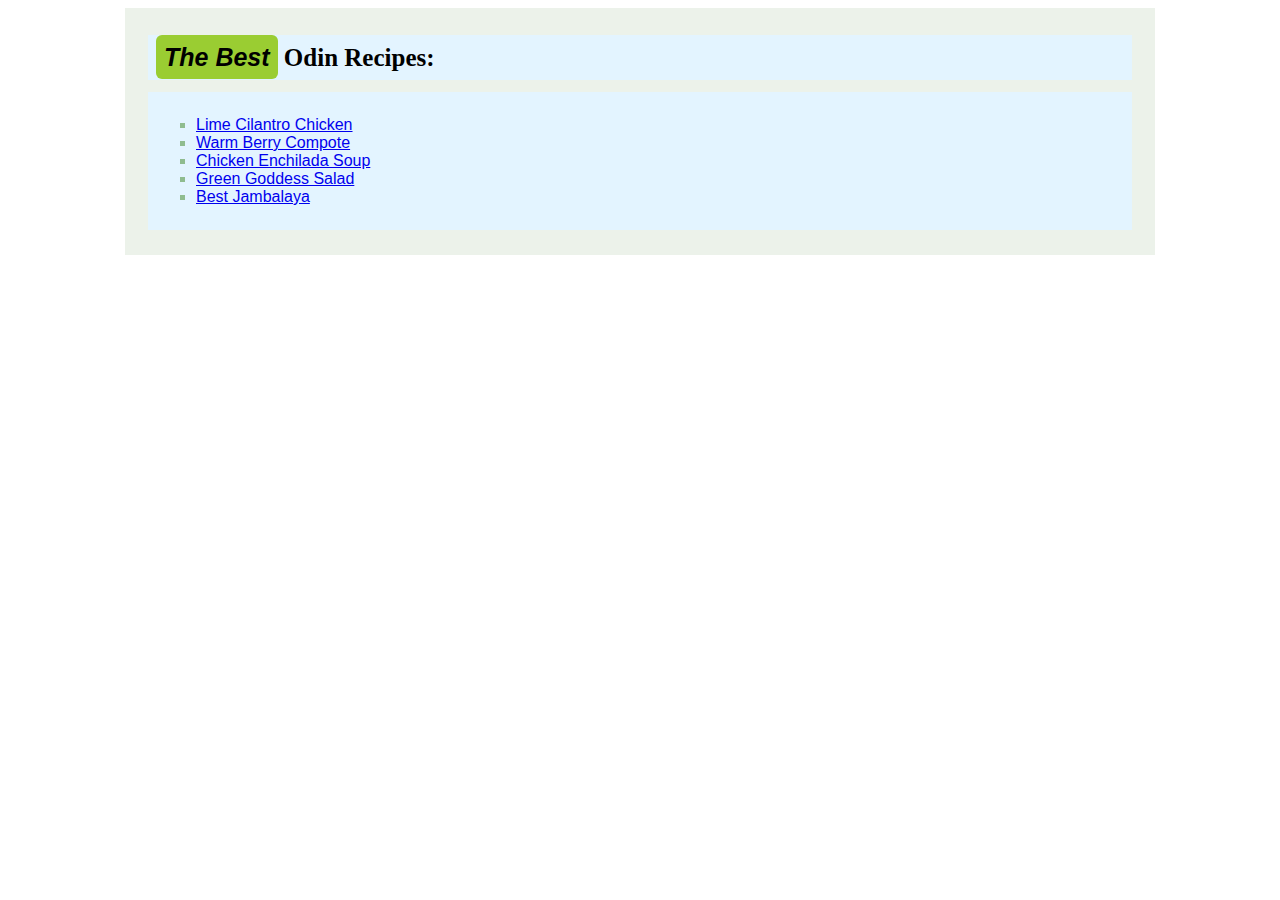
<file: index.html>
<!DOCTYPE html>

  <html lang="en">
  <head>
    <meta charset="utf-8">
    <link rel="stylesheet" href="styles.css">
    <title>Odin Recipes</title>
  </head>

  <body>
    <div class="main">
      <h1 class="title"><span class="note">The Best</span> Odin Recipes:</h1>
      <div class="content">
    <ul>
      <li><a href="./recipes/lime-chicken.html">Lime Cilantro Chicken</a></li>
      <li><a href="./recipes/warm-berry.html">Warm Berry Compote</a></li>
      <li><a href="./recipes/chicken-soup.html">Chicken Enchilada Soup</a></li>
      <li><a href="./recipes/god-salad.html">Green Goddess Salad</a></li>
      <li><a href="./recipes/jambalaya.html">Best Jambalaya</a></li>
    </ul>
    </div>
    </div>
  </body>
</html>
</file>
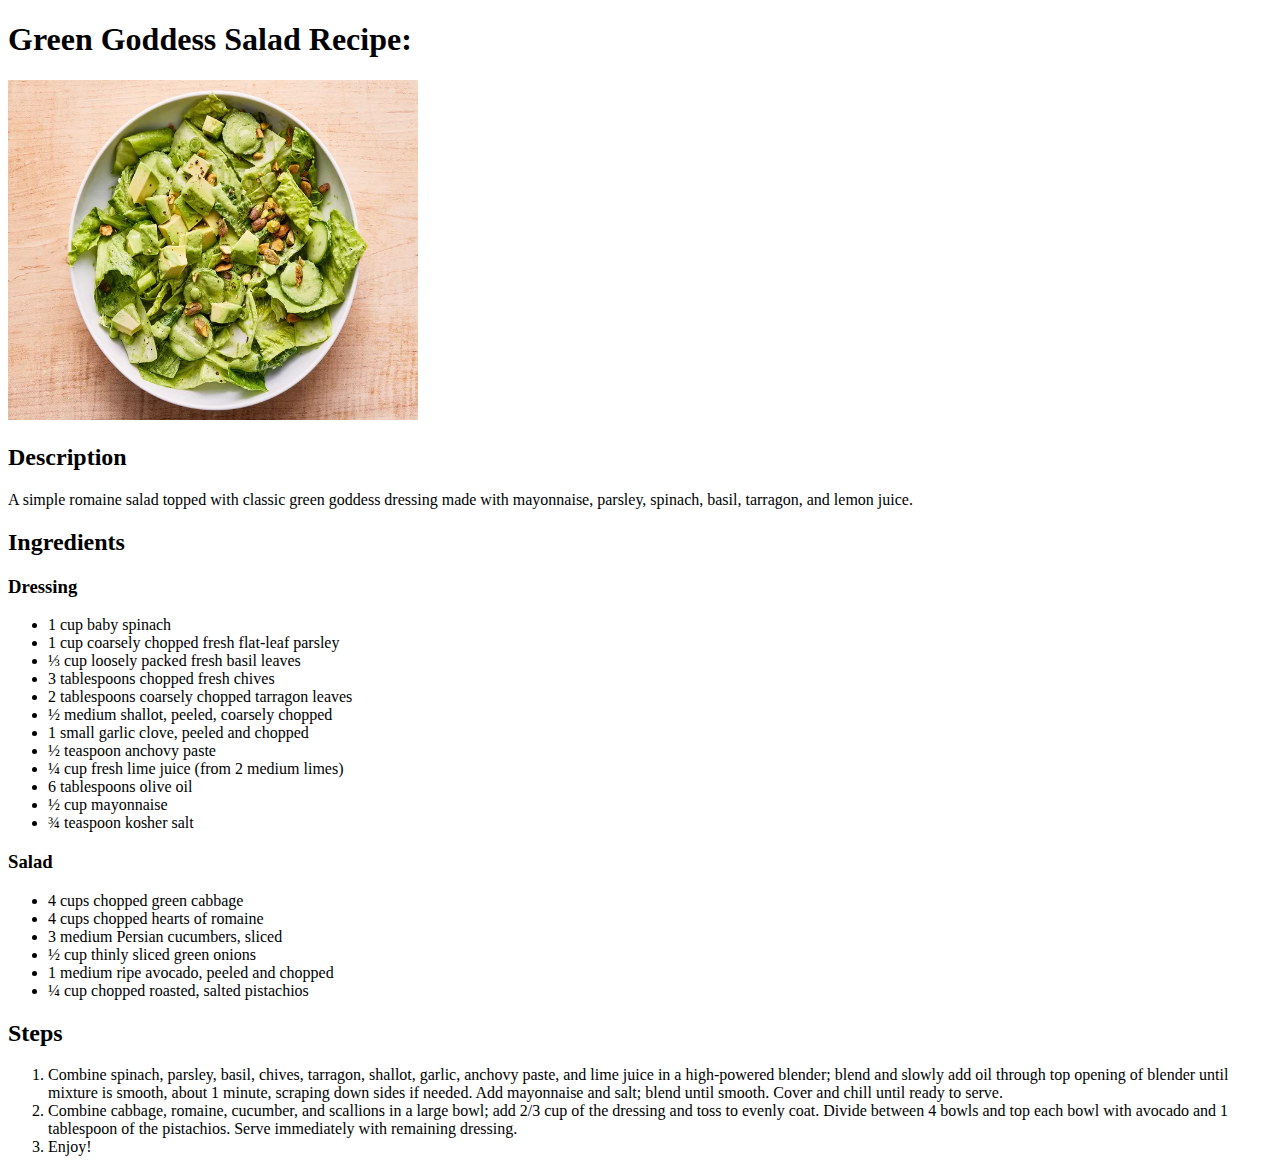
<file: recipes/god-salad.html>
<!DOCTYPE html>

  <html lang="en">
  <head>
    <meta charset="utf-8">
    <title>Green Goddess Salad</title>
  </head>

  <body>
    <h1>Green Goddess Salad Recipe:</h1>
    <img src="./img/god-salad.jpg" alt="Green Goddess Salad" height="340" width="410" />

    <h2>Description</h2>
    <p>A simple romaine salad topped with classic green goddess dressing made with mayonnaise, parsley, spinach, basil, tarragon, and lemon juice.</p>

    <h2>Ingredients</h2>
    <h3>Dressing</h3>
    <ul>
      <li>1 cup baby spinach</li>
      <li>1 cup coarsely chopped fresh flat-leaf parsley</li>
      <li>⅓ cup loosely packed fresh basil leaves</li>
      <li>3 tablespoons chopped fresh chives</li>
      <li>2 tablespoons coarsely chopped tarragon leaves</li>
      <li>½ medium shallot, peeled, coarsely chopped</li>
      <li>1 small garlic clove, peeled and chopped</li>
      <li>½ teaspoon anchovy paste</li>
      <li>¼ cup fresh lime juice (from 2 medium limes)</li>
      <li>6 tablespoons olive oil</li>
      <li>½ cup mayonnaise</li>
      <li>¾ teaspoon kosher salt</li>
    </ul>

    <h3>Salad</h3>
    <ul>
     <li>4 cups chopped green cabbage</li>
     <li>4 cups chopped hearts of romaine</li>
     <li>3 medium Persian cucumbers, sliced</li>
     <li>½ cup thinly sliced green onions</li>
     <li>1 medium ripe avocado, peeled and chopped</li>
     <li>¼ cup chopped roasted, salted pistachios</li>
    </ul>

    <h2>Steps</h2>
    <ol>
      <li>Combine spinach, parsley, basil, chives, tarragon, shallot, garlic, anchovy paste, and lime juice in a high-powered blender; blend and slowly add oil through top opening of blender until mixture is smooth, about 1 minute, scraping down sides if needed. Add mayonnaise and salt; blend until smooth. Cover and chill until ready to serve.</li>
      <li>Combine cabbage, romaine, cucumber, and scallions in a large bowl; add 2/3 cup of the dressing and toss to evenly coat. Divide between 4 bowls and top each bowl with avocado and 1 tablespoon of the pistachios. Serve immediately with remaining dressing.</li>
      <li>Enjoy!</li>
    </ol>

  </body>
</html>
</file>
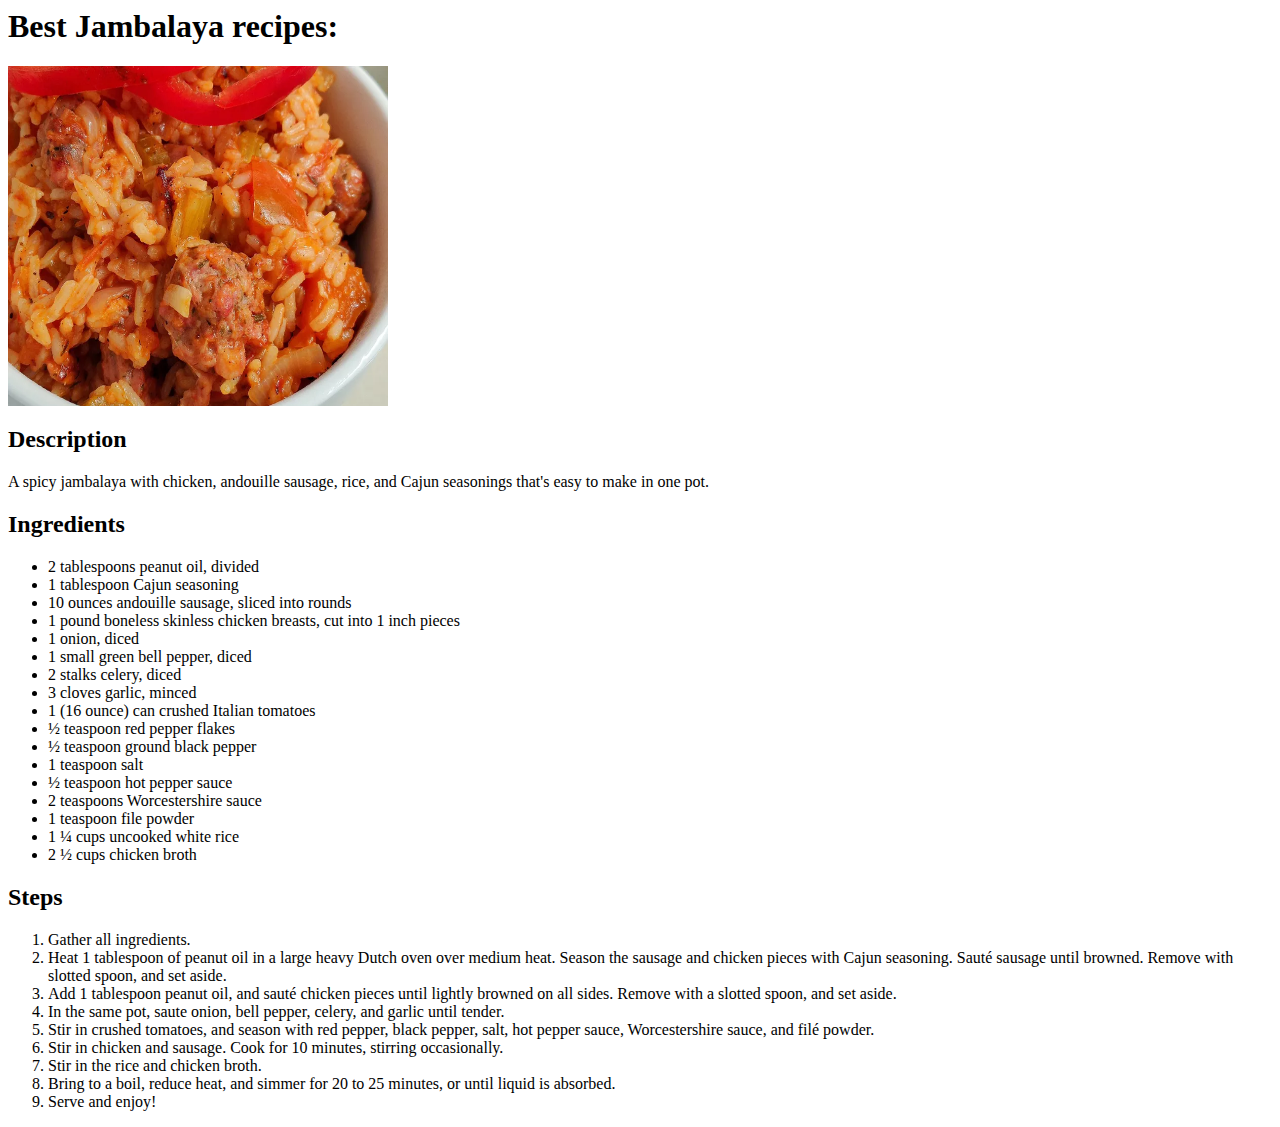
<file: recipes/jambalaya.html>
<html>

  <html lang="en">
  <head>
    <meta charset="utf-8">
    <title>Best Jambalaya</title>
  </head>

  <body>
    <h1>Best Jambalaya recipes:</h1>
    <img src="./img/jambalaya.jpg" alt="Best Jambalaya" height="340" width="380">

    <h2>Description</h2>
    <p>A spicy jambalaya with chicken, andouille sausage, rice, and Cajun seasonings that's easy to make in one pot.</p>

    <h2>Ingredients</h2>
    <ul>
      <li>2 tablespoons peanut oil, divided</li>
      <li>1 tablespoon Cajun seasoning</li>
      <li>10 ounces andouille sausage, sliced into rounds</li>
      <li>1 pound boneless skinless chicken breasts, cut into 1 inch pieces</li>
      <li>1 onion, diced</li>
      <li>1 small green bell pepper, diced</li>
      <li>2 stalks celery, diced</li>
      <li>3 cloves garlic, minced</li>
      <li>1 (16 ounce) can crushed Italian tomatoes</li>
      <li>½ teaspoon red pepper flakes</li>
      <li>½ teaspoon ground black pepper</li>
      <li>1 teaspoon salt</li>
      <li>½ teaspoon hot pepper sauce</li>
      <li>2 teaspoons Worcestershire sauce</li>
      <li>1 teaspoon file powder</li>
      <li>1 ¼ cups uncooked white rice</li>
      <li>2 ½ cups chicken broth</li>
    </ul>

    <h2>Steps</h2>
    <ol>
      <li>Gather all ingredients.</li>
      <li>Heat 1 tablespoon of peanut oil in a large heavy Dutch oven over medium heat. Season the sausage and chicken pieces with Cajun seasoning. Sauté sausage until browned. Remove with slotted spoon, and set aside.</li>
      <li>Add 1 tablespoon peanut oil, and sauté chicken pieces until lightly browned on all sides. Remove with a slotted spoon, and set aside.</li>
      <li>In the same pot, saute onion, bell pepper, celery, and garlic until tender.</li>
      <li>Stir in crushed tomatoes, and season with red pepper, black pepper, salt, hot pepper sauce, Worcestershire sauce, and filé powder.</li>
      <li>Stir in chicken and sausage. Cook for 10 minutes, stirring occasionally.</li>
      <li>Stir in the rice and chicken broth.</li>
      <li>Bring to a boil, reduce heat, and simmer for 20 to 25 minutes, or until liquid is absorbed.</li>
      <li>Serve and enjoy!</li>
    </ol>

  </body>
</html>
</file>
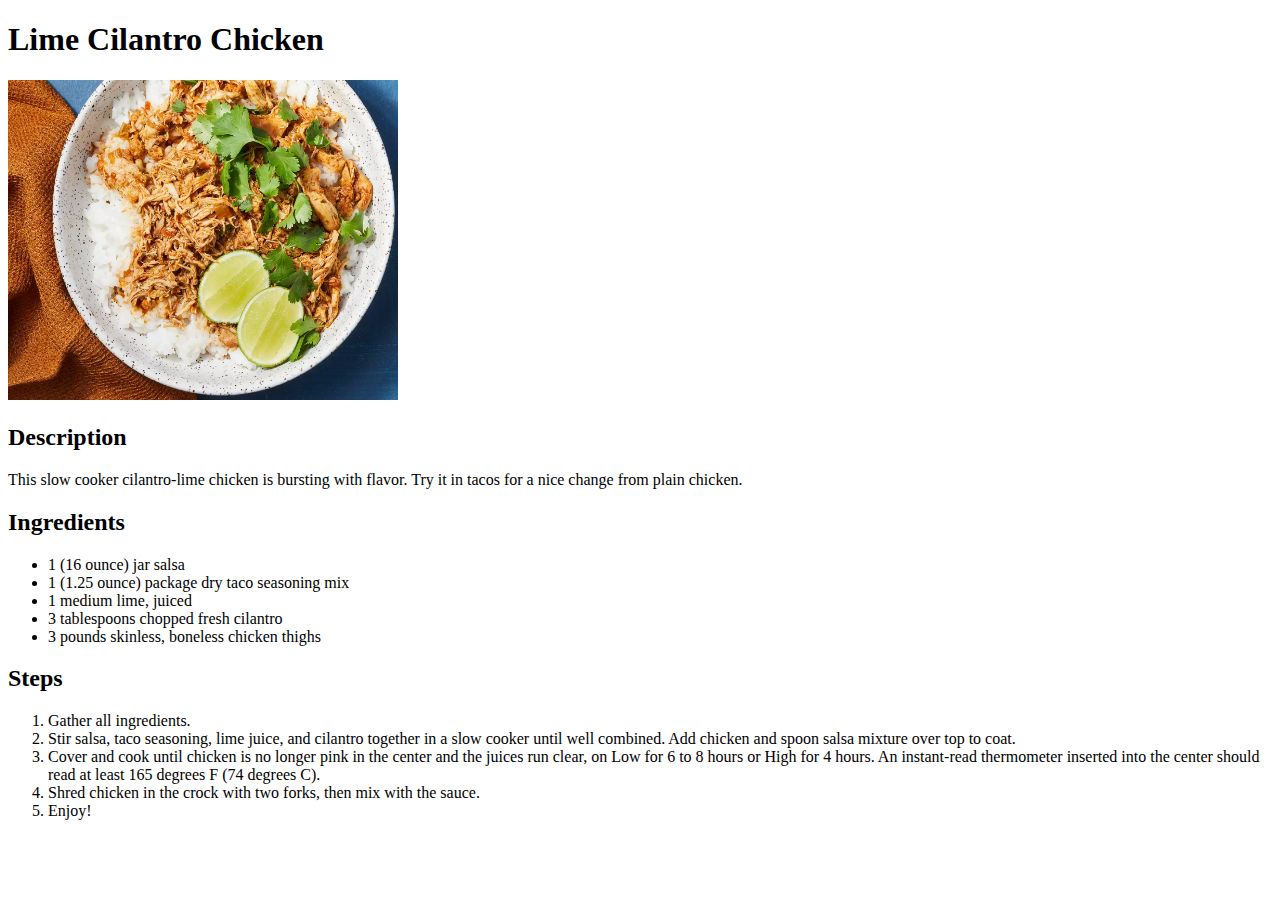
<file: recipes/lime-chicken.html>
<!DOCTYPE html>

  <html lang="en">
  <head>
    <meta charset="utf-8">
    <title>Lime Cilantro Chicken</title>
  </head>

  <body>

    <h1>Lime Cilantro Chicken</h1>
    <img src="./img/lime-chicken.jpg" alt="Lime Chicken Recipe" height="320" width="390">

    <h2>Description</h2>
    <p>This slow cooker cilantro-lime chicken is bursting with flavor. Try it in tacos for a nice change from plain chicken.</p>

    <h2>Ingredients</h2>
    <ul>
      <li>1 (16 ounce) jar salsa</li>
      <li>1 (1.25 ounce) package dry taco seasoning mix</li>
      <li>1 medium lime, juiced</li>
      <li>3 tablespoons chopped fresh cilantro</li>
      <li>3 pounds skinless, boneless chicken thighs</li>
    </ul>

    <h2>Steps</h2>
    <ol>
      <li>Gather all ingredients.</li>
      <li>Stir salsa, taco seasoning, lime juice, and cilantro together in a slow cooker until well combined. Add chicken and spoon salsa mixture over top to coat.</li>
      <li>Cover and cook until chicken is no longer pink in the center and the juices run clear, on Low for 6 to 8 hours or High for 4 hours. An instant-read thermometer inserted into the center should read at least 165 degrees F (74 degrees C).</li>
      <li>Shred chicken in the crock with two forks, then mix with the sauce.</li>
      <li>Enjoy!</li>
    </ol>

  </body>
</html>
</file>
<file: styles.css>
* {
    font-family: Arial, Helvetica, sans-serif;
}

.main {
    width: 1000px;
    background: #ECF2EA;
    padding: 15px;
    margin: 0 auto;
}

.title {
    font-family: "BlexMono Nerd Font";
    font-size: 25px;
    padding: 8px;
    margin: 12px 8px;
    background-color: #e3f4ff;
}

.note {
    font-style: italic;
    display: inline;
    padding: 8px;
    background-color: yellowgreen;
    border-radius: 6px;
}

.content {
    background-color: #e3f4ff;
    padding: 8px;
    margin: 10px 8px;
}

ul {
    list-style-type: square;
    color: darkseagreen;
}

a:hover {
    background-color: bisque;
}
</file>
